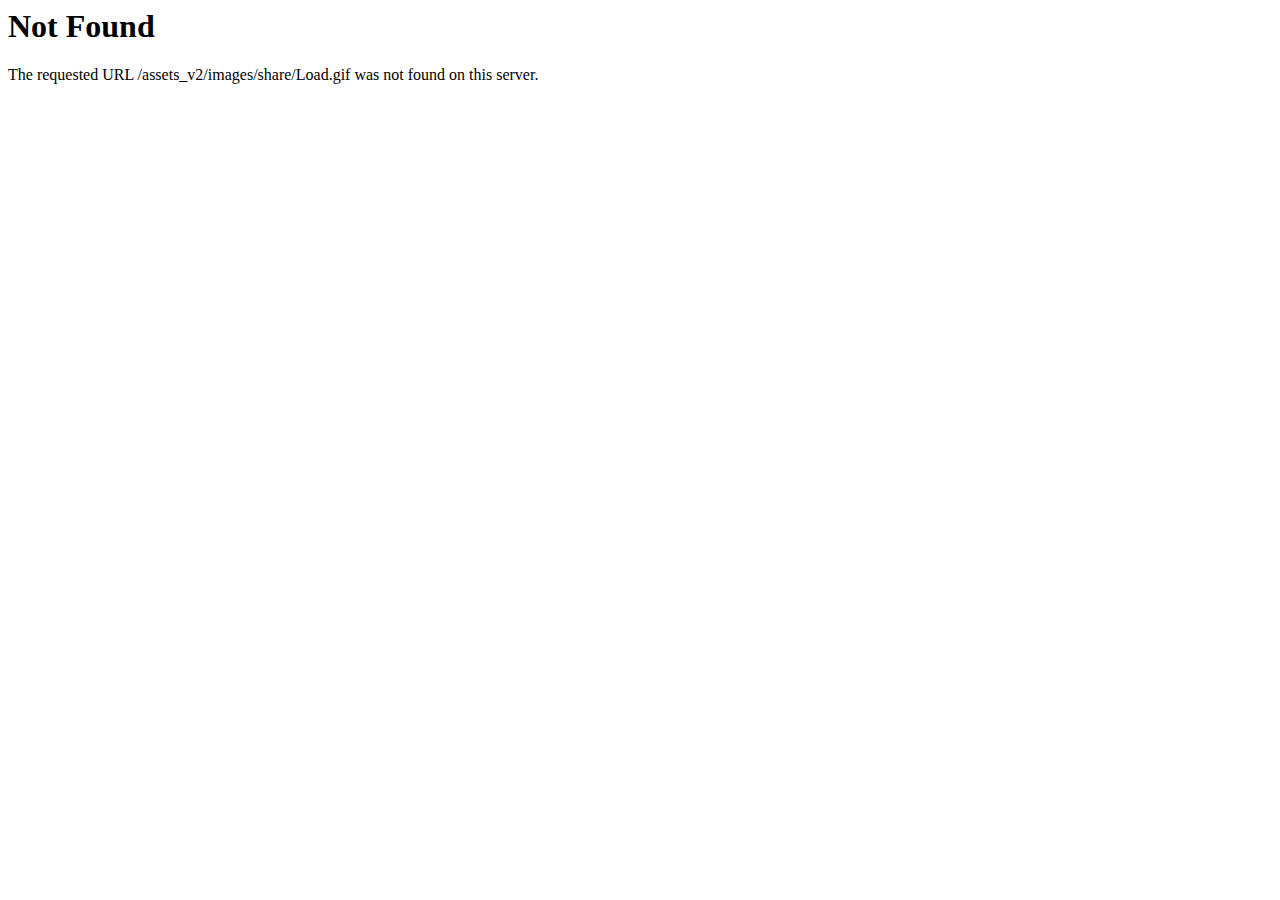
<file: images/share/Load.html>
<!DOCTYPE HTML PUBLIC "-//IETF//DTD HTML 2.0//EN">
<html><head>
<title>404 Not Found</title>
</head><body>
<h1>Not Found</h1>
<p>The requested URL /assets_v2/images/share/Load.gif was not found on this server.</p>
</body></html>
</file>
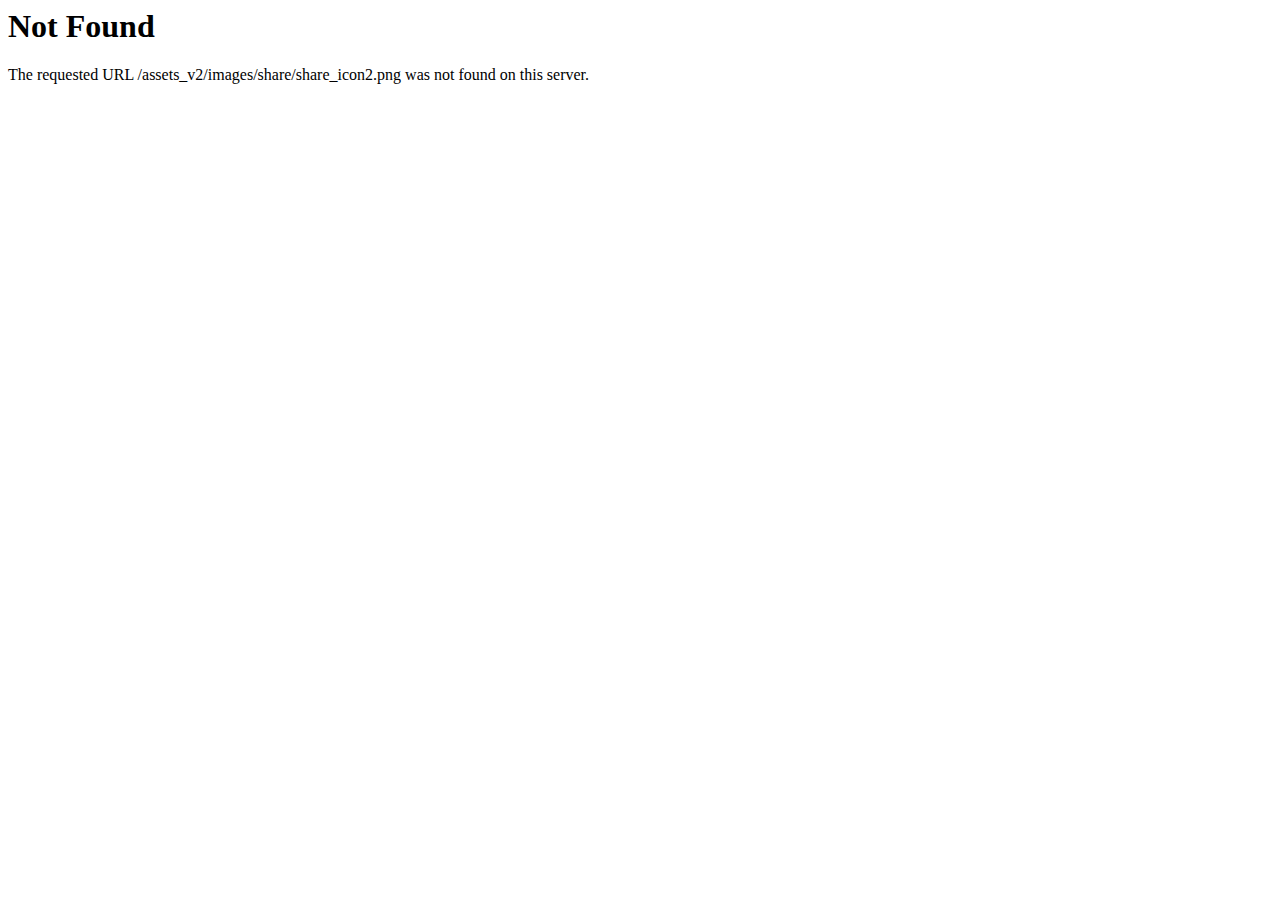
<file: images/share/share_icon2.html>
<!DOCTYPE HTML PUBLIC "-//IETF//DTD HTML 2.0//EN">
<html><head>
<title>404 Not Found</title>
</head><body>
<h1>Not Found</h1>
<p>The requested URL /assets_v2/images/share/share_icon2.png was not found on this server.</p>
</body></html>
</file>
